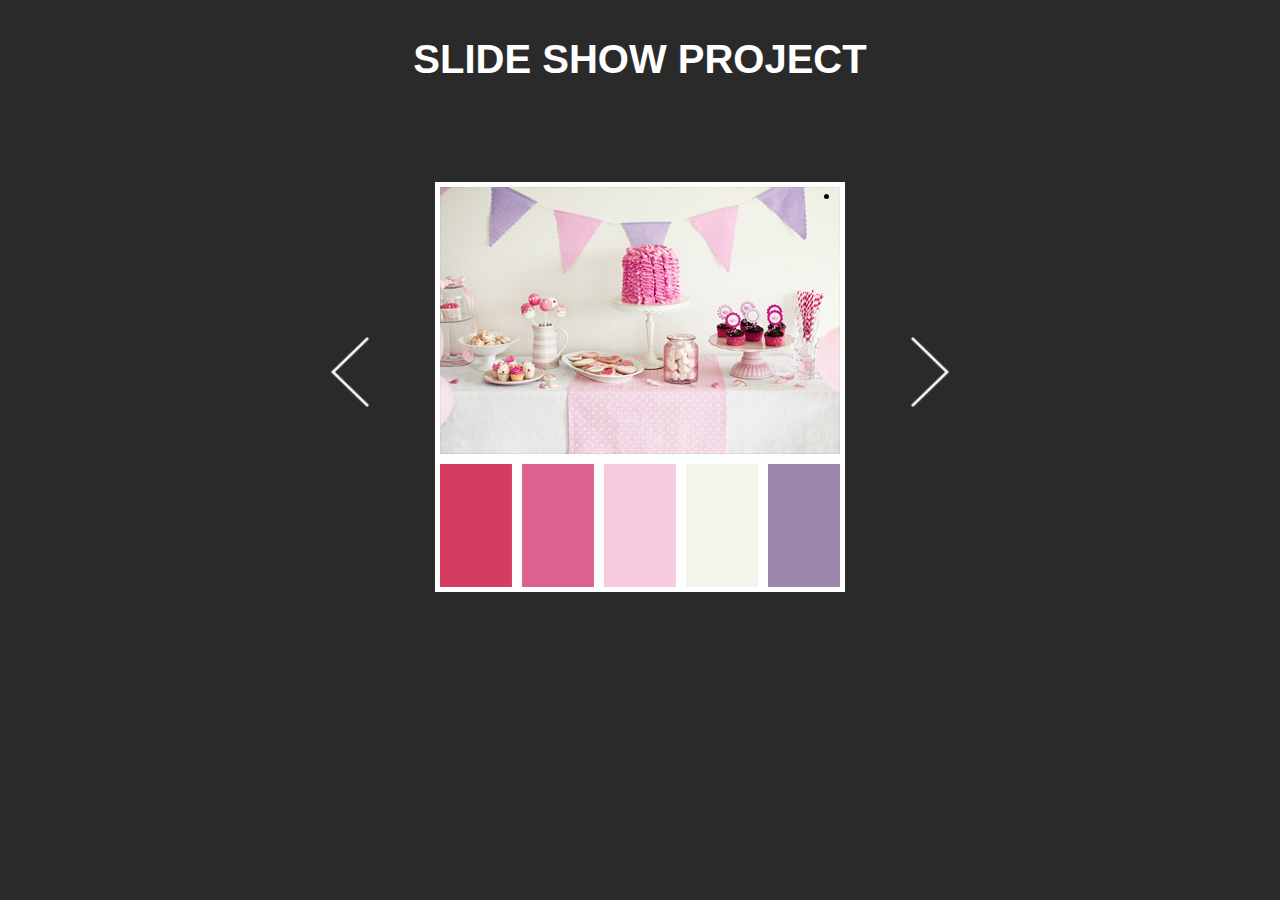
<file: Prototypes/divs-slide/index.html>
<html>
<head>
    <title>Slide divs prototype</title>
    <meta charset="utf-8">
    <link rel="stylesheet" type="text/css" href="style/style.css">
    <script type="text/javascript" src="script/script.js"></script>
</head>
<body>
    <header>
        <h1>Slide Show project</h1>
    </header>
    <section class="main-container">

        <div class="col-2">
            <button onclick="substractMargin()"><img src="img/icons/direction196.png"></button>
        </div>
        <div class="col-6">
            <div id="image_container">
                <ul>
                    <li class="banner-image"><img src="img/banner1.jpg"></li>
                    <li class="banner-image"><img src="img/banner2.jpg"></li>
                    <li class="banner-image"><img src="img/banner3.jpg"></li>
                    <li class="banner-image"><img src="img/banner4.jpg"></li>
                    <li class="banner-image"><img src="img/banner5.jpg"></li>
                </ul>
            </div>
        </div>

        <div class="buttons-style col-2">
            <button onclick="addMargin()"><img src="img/icons/direction202.png"></button>
        </div>

    </section>

</body>
</html>
</file>
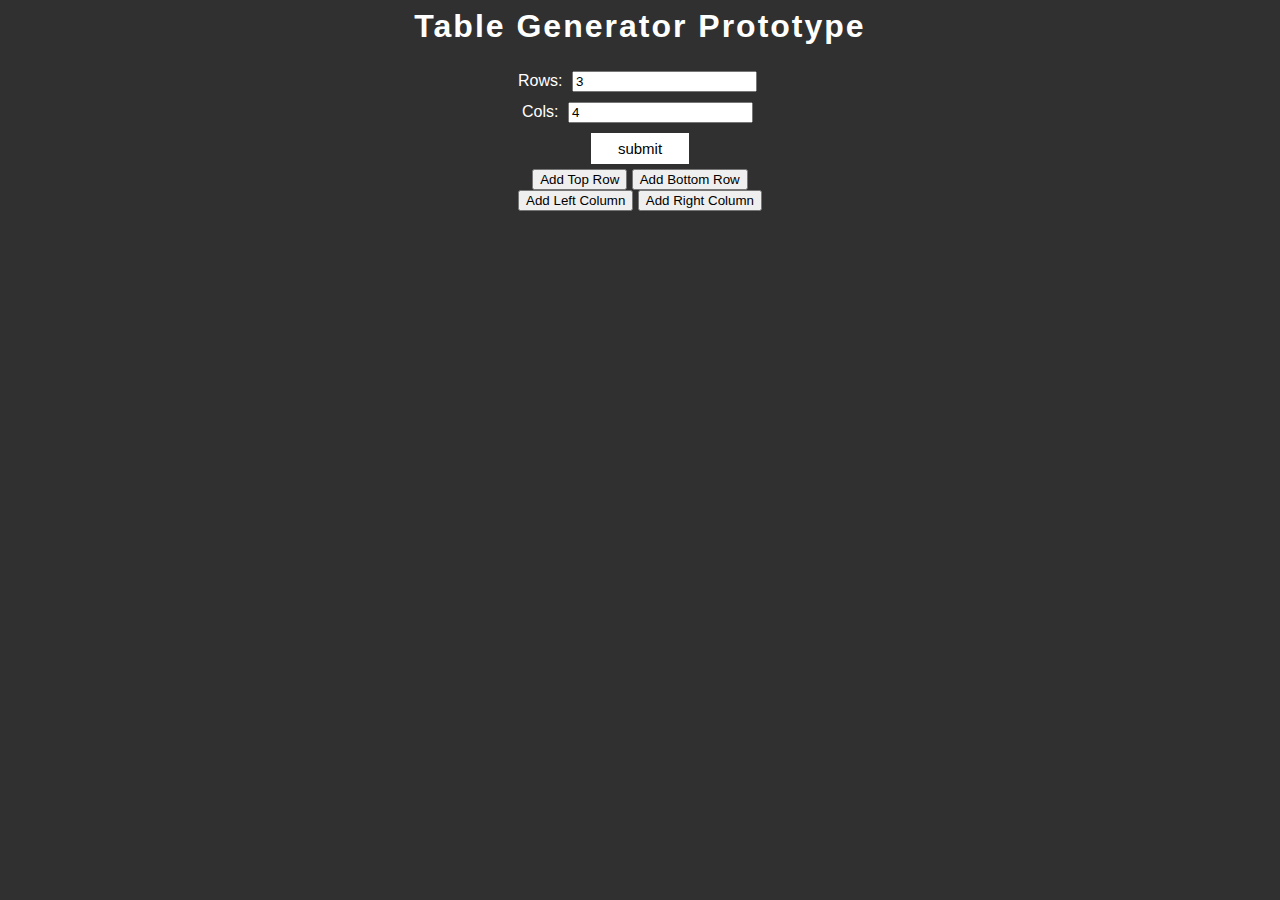
<file: Prototypes/table generator/index.html>
<html>
<head>
    <title>Table Generator</title>
    <link rel="stylesheet" type="text/css" href="style/style.css">
    <script type="text/javascript" src="script/script.js"></script>
</head>
<body>
    <header>
        <h1>Table Generator Prototype</h1>
    </header>
    <section>
        <label for="setRows">Rows: </label>
        <input type="number" min="3" id="setRows" value="3" required>
        <br>
        <label for="setCols">Cols: </label>
        <input type="number" min="3" id="setCols" value="4" required>
        <br>
        <input type="button" id="submit" value="submit" onclick="createTable();"> 

        <br>
        <button onclick="addTopRow()">Add Top Row</button>
        <button onclick="addBottomRow()">Add Bottom Row</button>
        <br>
        <button onclick="addLeftCol()">Add Left Column</button>
        <button onclick="addRightCol()">Add Right Column</button>
    </section>
    <main>
        <div id="tablesContainer">
            <div id='frameTable'>
                <div id="tableHolder">
            
                </div>
            </div>
                <div id="tableCopy">
            
                </div>
            <div></div>
        </div>
    </main>

</body>
</html>
</file>
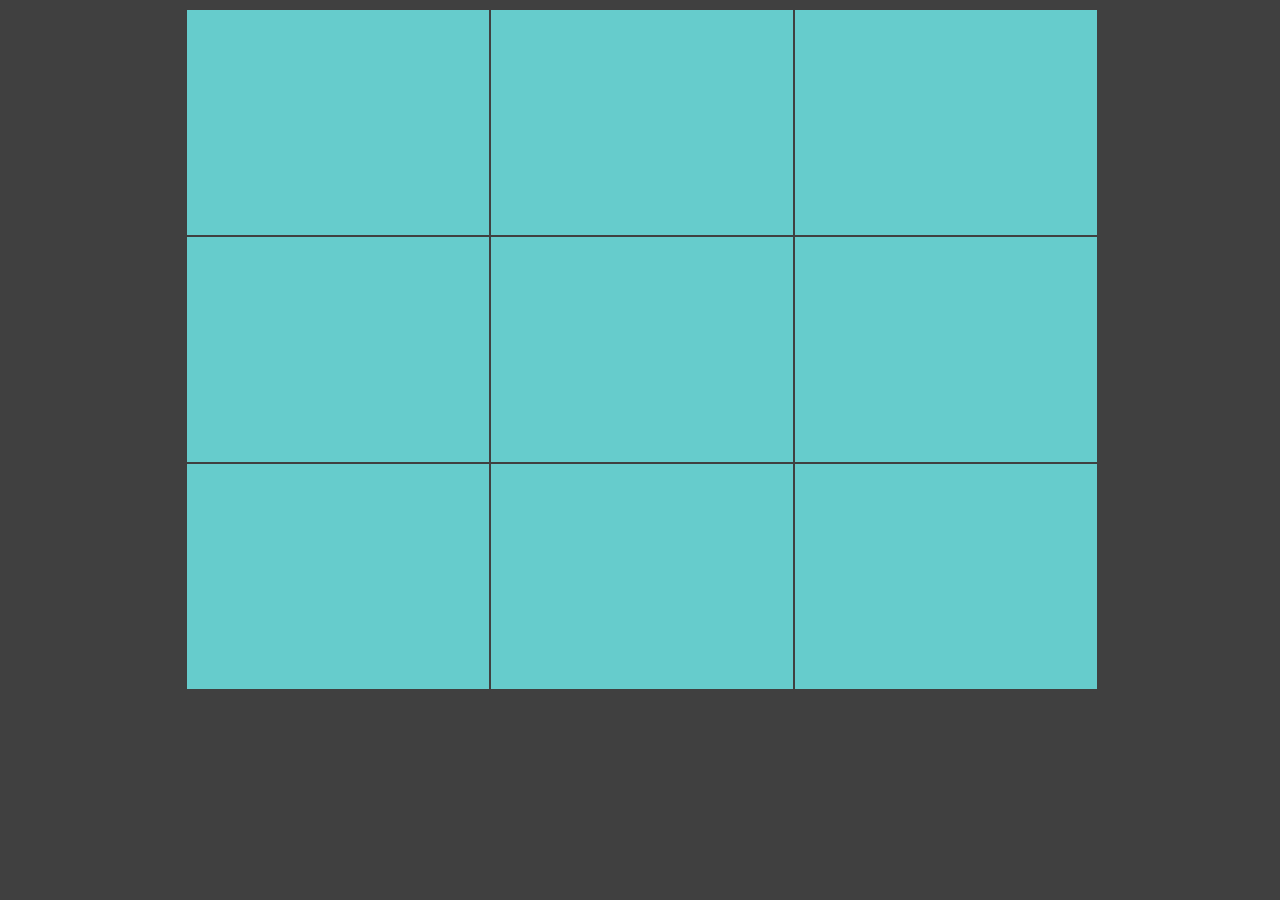
<file: table-scroller.html>
<html>
<head>
    <title>Table Scroller</title>
    <link rel="stylesheet" type="text/css" href="style/style.css">
    <script type="text/javascript" src='script/script.js'></script>
</head>
<body>
    <main>
        <div id='container'>
            <table id='main_table'>
                <tbody>
                    <tr>
                        <td></td>
                        <td></td>
                        <td></td>
                    </tr>
                    <tr>
                        <td></td>
                        <td></td>
                        <td></td>
                    </tr>
                    <tr>
                        <td></td>
                        <td></td>
                        <td></td>
                    </tr>
                </tbody>
            </table>
            <table id="overlay_table">
                <tbody>
                    <tr>
                        <td><button onclick='topLeftButton()'></button></td>
                        <td><button onclick='topButton()'></button></td>
                        <td><button onclick='topRightButton()'></button></td>
                    </tr>
                    <tr>
                        <td><button onclick='leftButton()'></button></td>
                        <td></td>
                        <td><button onclick='rightButton()'></button></td>
                    </tr>
                    <tr>
                        <td><button onclick='bottomLeftButton()'></button></td>
                        <td><button onclick='bottomButton()'></button></td>
                        <td><button onclick='bottomRightButton()'></button></td>
                    </tr>
                </tbody>
            </table>
        </div>
    </main>
</body>
</html>
</file>
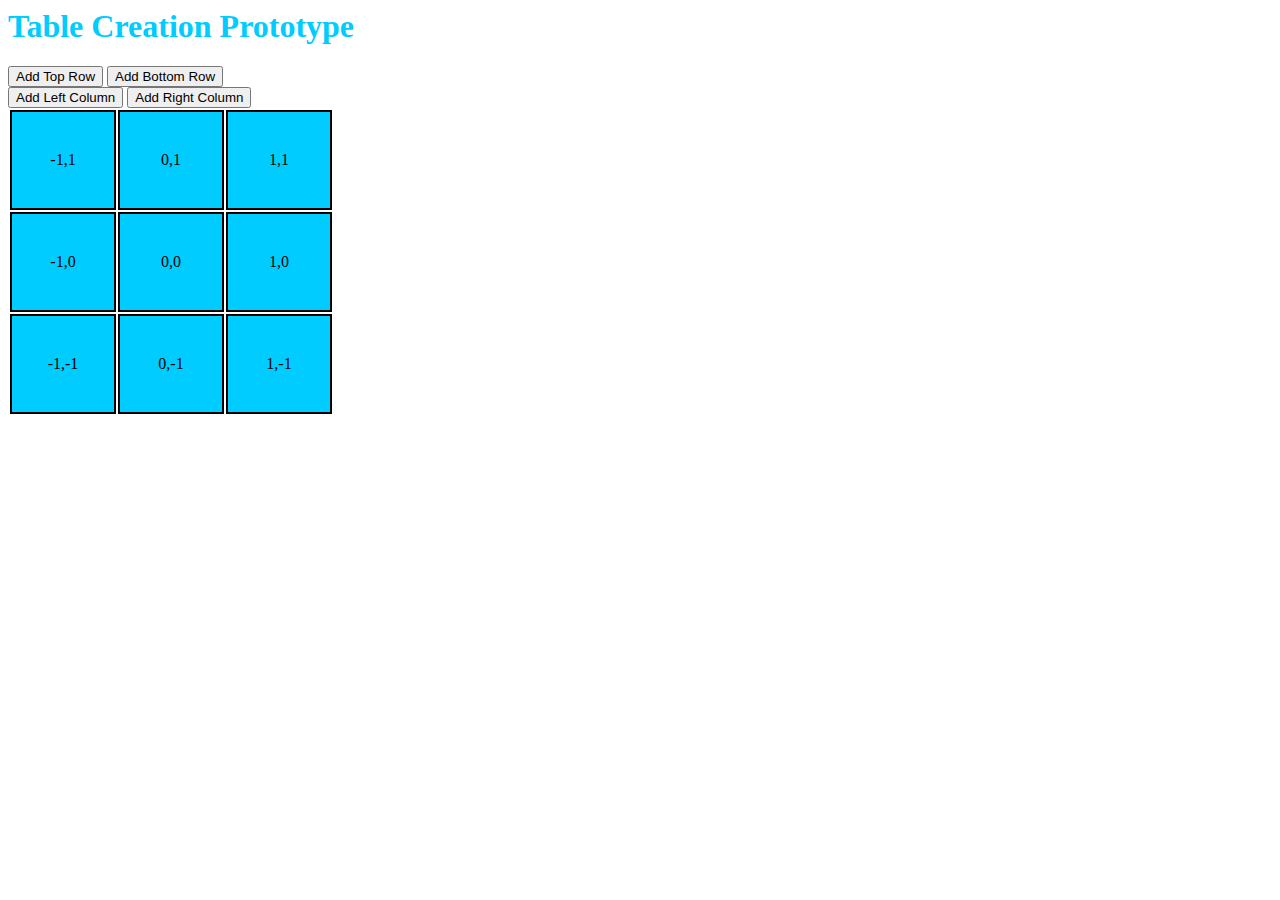
<file: Prototypes/table-questions/add-cols-rows.html>
<html>
<head>
    <title>Table Creation Prototype</title>
    <link rel="stylesheet" type="text/css" href="style/style-new-rows.css">
    <script type="text/javascript" src="script/script-new-rows.js"></script>
</head>
<body>
    <header>
        <h1>Table Creation Prototype</h1>
        <button onclick="addTopRow()">Add Top Row</button>
        <button onclick="addBottomRow()">Add Bottom Row</button>
        <br>
        <button onclick="addLeftCol()">Add Left Column</button>
        <button onclick="addRightCol()">Add Right Column</button>
    </header>
    <main>
        <table id="myTable">
            <tbody>
                <tr>
                    <td>-1,1</td>
                    <td>0,1</td>
                    <td>1,1</td>
                </tr>
                <tr>
                    <td>-1,0</td>
                    <td>0,0</td>
                    <td>1,0</td>
                </tr>
                <tr>
                    <td>-1,-1</td>
                    <td>0,-1</td>
                    <td>1,-1</td>
                </tr>
            </tbody>
        </table>
    </main>
</body>
</html>
</file>
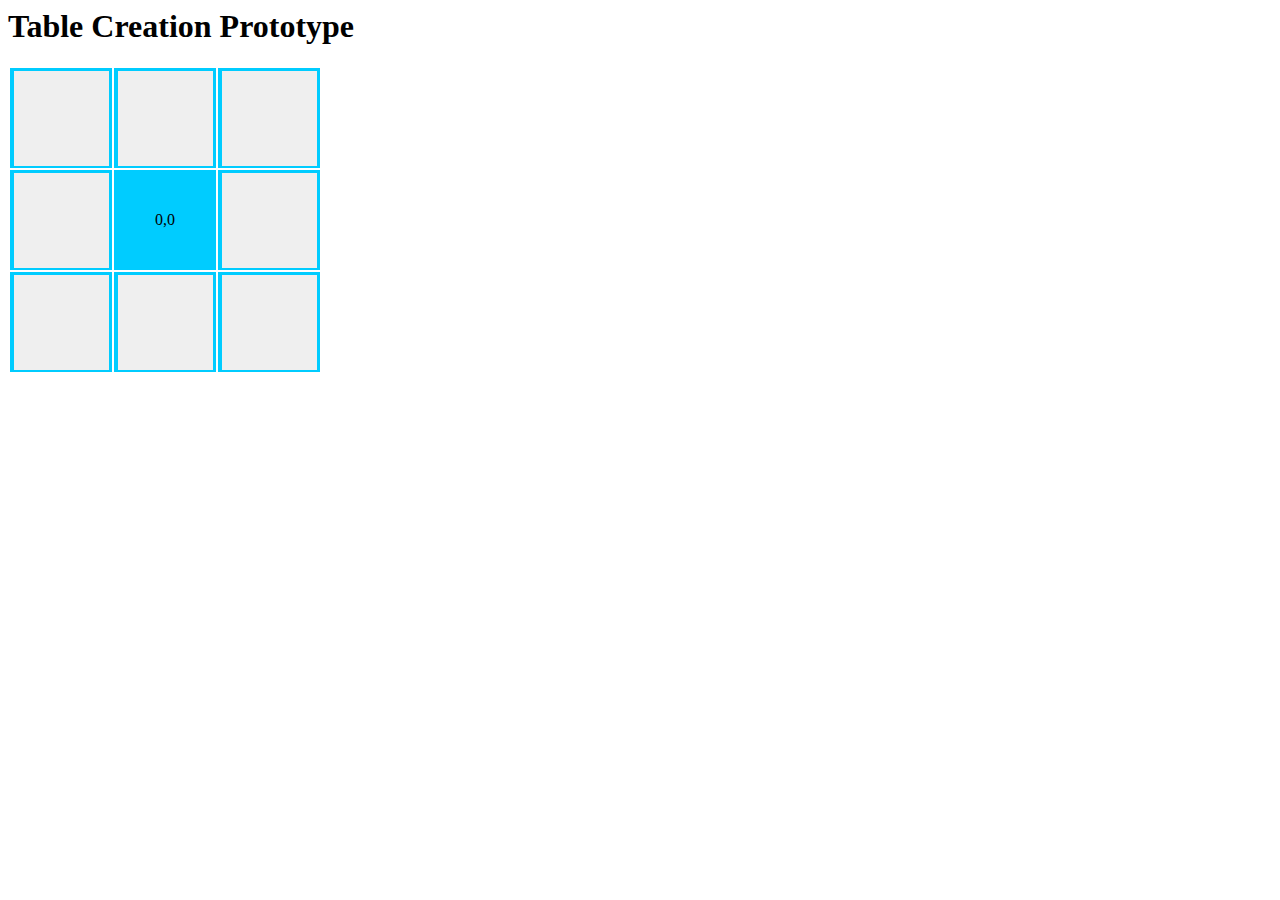
<file: Prototypes/table-questions/adding-buttons.html>
<html>
<head>
    <title>Table Creation Prototype</title>
    <link rel="stylesheet" type="text/css" href="style/adding-buttons.css">
    <script type="text/javascript" src="script/adding-buttons.js"></script>
</head>
<body>
    <header>
        <h1>Table Creation Prototype</h1>
    </header>
    <main>
        <div>
            <table id="myTable">
                <tbody>
                    <tr>
                        <td>-1,1</td>
                        <td>0,1</td>
                        <td>1,1</td>
                    </tr>
                    <tr>
                        <td>-1,0</td>
                        <td>0,0</td>
                        <td>1,0</td>
                    </tr>
                    <tr>
                        <td>-1,-1</td>
                        <td>0,-1</td>
                        <td>1,-1</td>
                    </tr>
                </tbody>
            </table>
        </div>
        <div>
             <table id="overlayTable">
                <tbody>
                    <tr>
                        <td><button onclick="topLeft()"></button></td>
                        <td><button onclick="addTopRow()"></button></td>
                        <td><button onclick="topRight()"></button></td>
                    </tr>
                    <tr>
                        <td><button onclick="addLeftCol()"></button></td>
                        <td></td>
                        <td><button onclick="addRightCol()"></button></td>
                    </tr>
                    <tr>
                        <td><button onclick="bottomLeft()"></button></td>
                        <td><button onclick="addBottomRow()"></button></td>
                        <td><button onclick="bottomRight()"></button></td>
                    </tr>
                </tbody>
            </table>
        </div>
    </main>
</body>
</html>
</file>
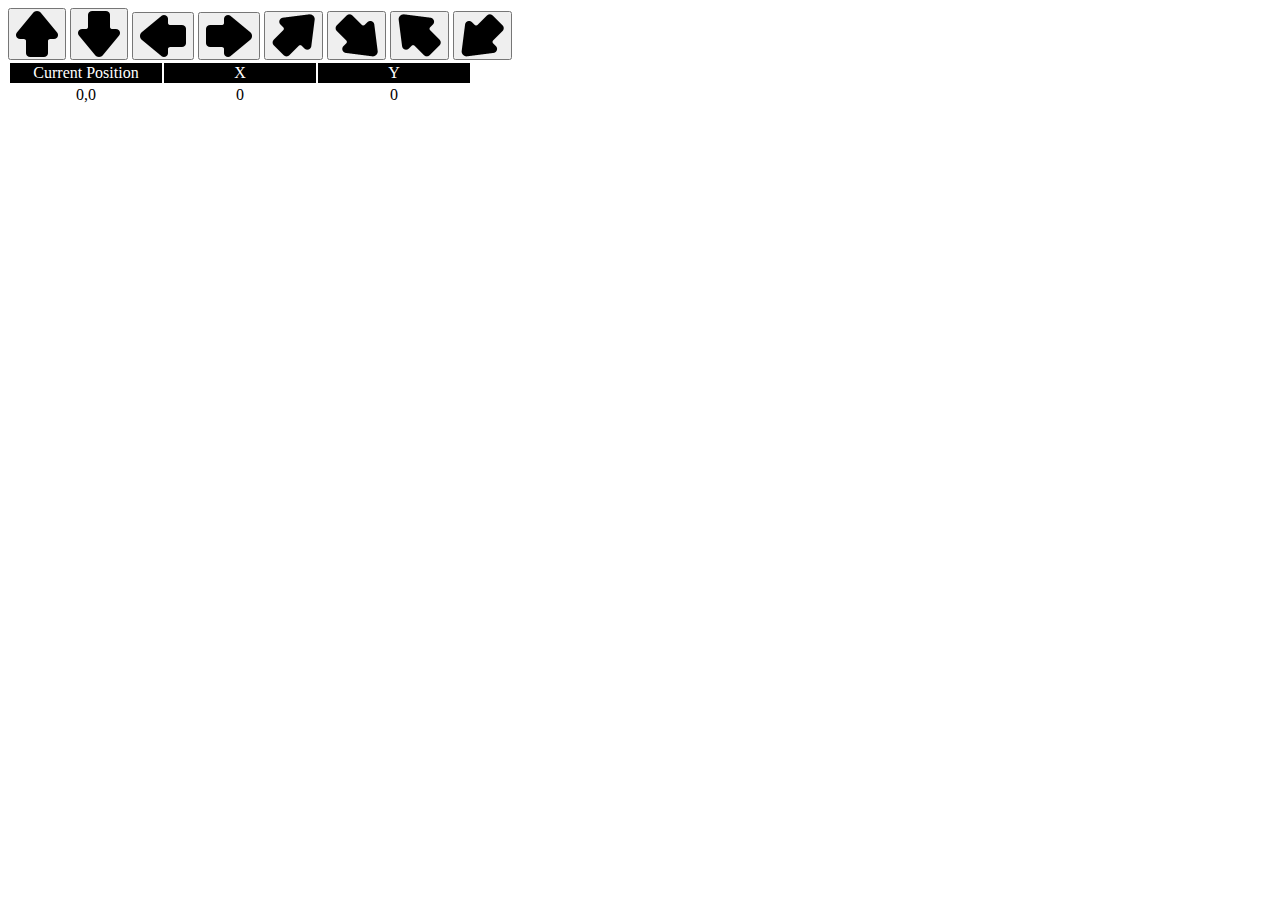
<file: Prototypes/table-questions/get-position.html>
<html>
<head>
	<title>Get position</title>
	<link rel="stylesheet" type="text/css" href="style/get-position.css">
	<script type="text/javascript" src="script/get-position.js"></script>
</head>
<body>
	<div id="buttonsContainer">
		<button onclick="goUp()"><img src="img/up.png"></button>
		<button onclick="goDown()"><img src="img/down.png"></button>
		<button onclick="goLeft()"><img src="img/left.png"></button>
		<button onclick="goRight()"><img src="img/right.png"></button>
		<button onclick="goRightUp()"><img src="img/right_up.png"></button>
		<button onclick="goRightDown()"><img src="img/right_down.png"></button>
		<button onclick="goLeftUp()"><img src="img/left_up.png"></button>
		<button onclick="goLeftDown()"><img src="img/left_down.png"></button>
	</div>
	<main>
		<table>
			<thead>
				<tr>
					<td>Current Position</td>
					<td>X</td>
					<td>Y</td>
				</tr>
			</thead>
			<tbody>
				<tr>
					<td id="position">0,0</td>
					<td id="xAxis">0</td>
					<td id="yAxis">0</td>
				</tr>
				<tr>
			</tbody>
		</table>
	</main>	

</body>
</html>
</file>
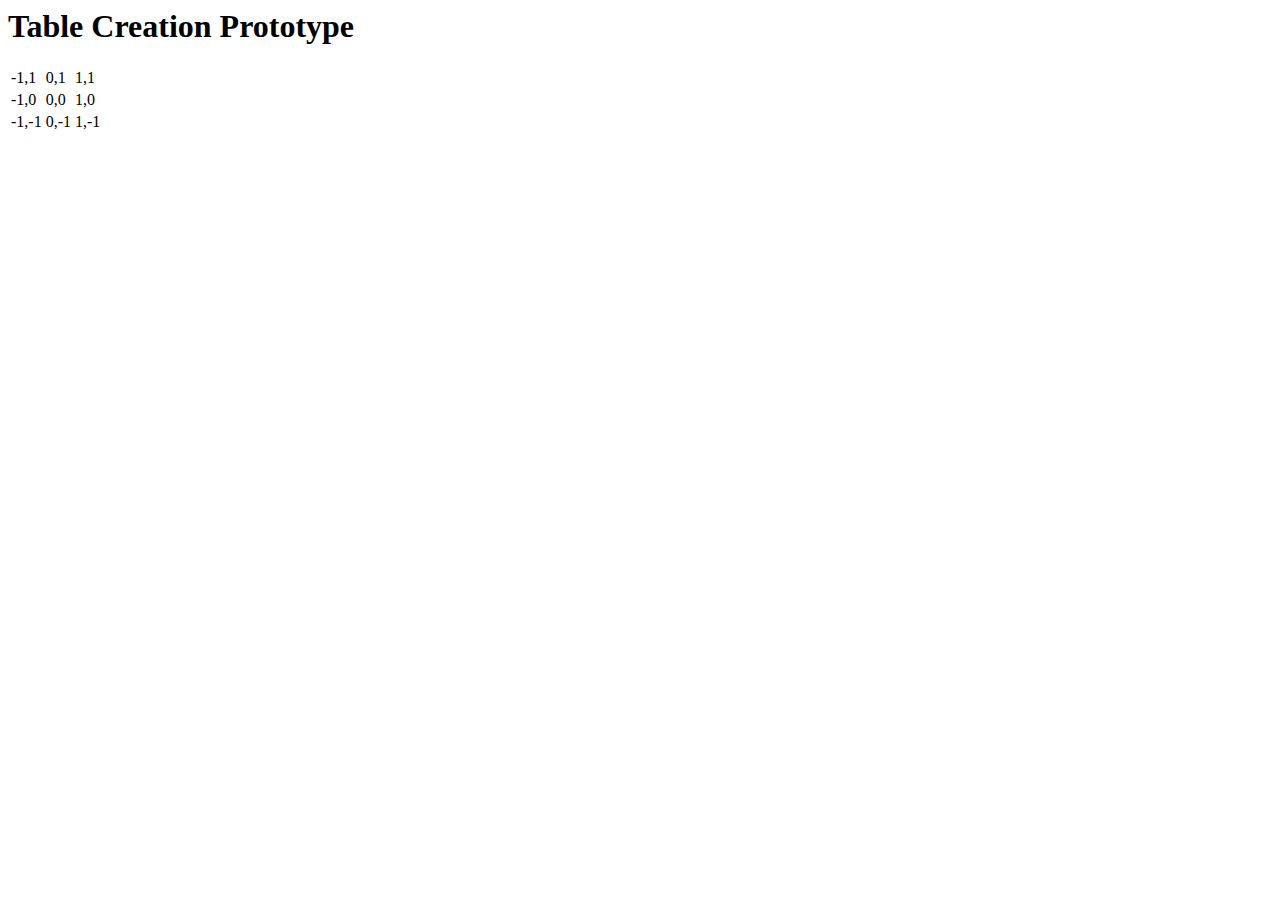
<file: Prototypes/table-questions/table-creation.html>
<html>
<head>
    <title>Table Creation Prototype</title>
    <link href="http://d2v52k3cl9vedd.cloudfront.net/basscss/7.0.4/basscss.min.css" rel="stylesheet">
</head>
<body>
    <header class="col-3 mx-auto">
        <h1>Table Creation Prototype</h1>
    </header>
    <main class="col-3 mx-auto">
        <table class="border bg-silver col-2">
            <tbody>
                <tr>
                    <td class="p3 border">-1,1</td>
                    <td class="p3 border">0,1</td>
                    <td class="p3 border">1,1</td>
                </tr>
                <tr>
                    <td class="p3 border">-1,0</td>
                    <td class="p3 border">0,0</td>
                    <td class="p3 border">1,0</td>
                </tr>
                <tr>
                    <td class="p3 border">-1,-1</td>
                    <td class="p3 border">0,-1</td>
                    <td class="p3 border">1,-1</td>
                </tr>
            </tbody>
        </table>
    </main>
</body>
</html>
</file>
<file: Prototypes/divs-slide/style/style.css>
/* SlideShow style */

header { 
	text-align: center;
	font-family: sans-serif;
	font-size: 20px;
	color: #ffffff;
	text-transform: uppercase;
	background-color: #2a2a2a;
	padding-top: 10px;
}

body {
	margin: auto;
	text-align: center;
	background-color: #2a2a2a;
}

.main-container {
	min-width: 100%;
	margin-top: 100px;
}

.col-2 {
	max-width: 20%;
	min-height: 300px;
	vertical-align: bottom;
	display: inline-block;
}

.col-6 {
	max-width: 60%;
	display: inline-block;
}

button {
	background-color: transparent;
	cursor: pointer; 
	border-style: none;
	display: inline-block;
	margin: 40px;
}

button img {
	height: 70px;
}

#image_container {
	height: 400px;
	width: 400px;
	border: solid 5px #fff;
	overflow: hidden;
}

.banner-image img {
	float:left;
	height: 400px;
	width: 400px;
}

ul {
	height: 400px;
	width: 2000px;
	margin: 0px;
	padding: 0px;
	position: relative;
	top: 0;
	right: 0;
}

li {
	text-decoration: none;
	float: left;
}
</file>
<file: Prototypes/table generator/style/style.css>
body {
    background-color: #303030;
}

header {
    text-align: center;
    color: #fff;
    font-family: arial, verdana;
    letter-spacing: 2px;
}

section {
    text-align: center;
    color: #fff;
    font-family: arial, verdana;
}

input {
    margin: 5px;
}

#submit {
    font-family: arial,verdana;
    font-size: 15px;
    border: solid #fff 2px;
    background-color: #fff;
    padding: 5px 25px 5px 25px;
}

#submit:hover {
    background-color: transparent;
    color: #fff;
}

#submit:active {
    background-color: #00CCFF;
}

#tablesContainer {
    width: 100%;
    text-align: center;
    margin: 20px;
}

#frameTable {
    position: absolute;
    overflow: hidden;
/*    display: inline-block;*/
}

#tableHolder {
    position: absolute;
}

table {
    max-width: 0;
    width: 100%;
    table-layout: fixed;
}

#tableHolder td {
    width: 300px;
    height: 225px;
    background-color: #00CCFF;
}

#tableCopy {
    position: absolute;
    /*display: inline-block;*/
    z-index: 1;
}

#tableCopy td {
    width: 300px;
    height: 225px;
    background-color: transparent;
    color: transparent;
}

#tableCopy button {
    background-color: transparent;
    width: 298px;
    height: 223px;
    border: none;
}
</file>
<file: style/style.css>
body {
	background-color: #404040;
}

main {
	width: 100%;
	height: 100%;
}

#container {
	margin: auto;
	width: 910px;
	height: 685px;
}

#main_table {
	position: absolute;
}

#overlay_table {
	position: absolute;
	z-index: 1;
}

#main_table td {
	background-color: #66cccc;
}

#overlay_table td {
	text-align: center;
}

table {
	max-width: 0;
    width: 100%;
    table-layout: fixed;
}

td {
    width: 300px;
    height: 225px;
}

button {
	width: 295px;
	height: 220px;
	border: none;
	background-color: transparent;
}
</file>
<file: Prototypes/table-questions/style/style-new-rows.css>
h1 {
	color: #00CCFF;
}	

td {
	width: 100px;
	height: 100px;
	background-color: #00CCFF;
	border: solid 2px #000;
	text-align: center;
}
</file>
<file: Prototypes/table-questions/style/adding-buttons.css>
#myTable, #overlayTable{
	position: absolute;
}

table {
	max-width: 0;
    width: 100%;
    table-layout: fixed;
}

#myTable td {
	width: 100px;
	height: 100px;
	background-color: #00CCFF;
	border: solid 2px #000;
	text-align: center;
	border: none;
}

#overlayTable td {
	width: 100px;
	height: 100px;
	background-color: transparent;
	border: solid 2px #000;
	text-align: center;
	border: none;
}

button {
	width: 95px;
	height: 95px;
	border: none;
}
</file>
<file: Prototypes/table-questions/style/get-position.css>
td {
	width: 150px;
	text-align: center;
}

thead td{
	background-color: #000000;
	color: #fff;
	font-style: bold;

}
</file>
